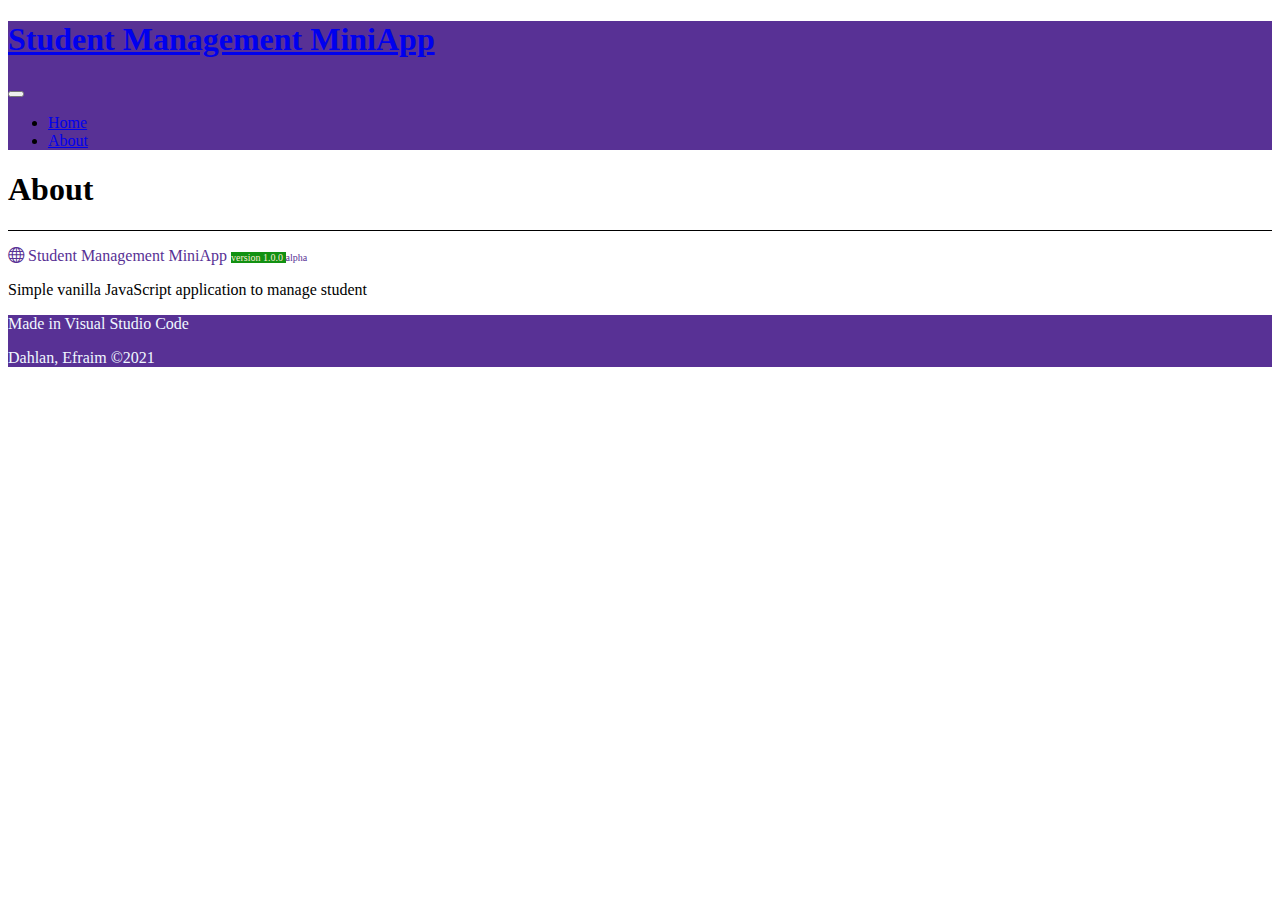
<file: about.html>
<!DOCTYPE html>
<html lang="en">
<head>
    <meta charset="UTF-8">
    <meta http-equiv="X-UA-Compatible" content="IE=edge">
    <meta name="viewport" content="width=device-width, initial-scale=1.0">

    <link rel="stylesheet" href="style.css">
<link rel="stylesheet" href="https://fonts.googleapis.com/icon?family=Material+Icons">
    

<!-- link script bootstrap ini taruh di bagian head -->
    <link rel="stylesheet" href="https://cdn.jsdelivr.net/npm/bootstrap-icons@1.5.0/font/bootstrap-icons.css">
    <link href="https://cdn.jsdelivr.net/npm/bootstrap@5.1.3/dist/css/bootstrap.min.css" rel="stylesheet" integrity="sha384-1BmE4kWBq78iYhFldvKuhfTAU6auU8tT94WrHftjDbrCEXSU1oBoqyl2QvZ6jIW3" crossorigin="anonymous">
<!-- link script bootstrap ini taruh di bagian head -->
    
    <title>Bootstrap</title>
</head>
<body>

    <!-- Tab navigation -->
    <div class="sticky-top">
      <nav class="navbar navbar-expand-lg navbar-dark" style="background-color:#583195;">
          <div class="container-fluid">
            <a class="navbar-brand" href="#"><h1 class="display-6 fs-5">Student Management MiniApp</h1></a>
            <button class="navbar-toggler" type="button" data-bs-toggle="collapse" data-bs-target="#navbarSupportedContent" aria-controls="navbarSupportedContent" aria-expanded="false" aria-label="Toggle navigation">
              <span class="navbar-toggler-icon"></span>
            </button>
            <div class="collapse navbar-collapse" id="navbarSupportedContent">
              <ul class="navbar-nav me-auto mb-2 mb-lg-0">
                <li class="nav-item">
                  <a class="nav-link" aria-current="page" href="index.html">Home</a>
                </li>
                <li class="nav-item">
                  <a class="nav-link active" href="about.html">About</a>
                </li>
              </ul>
            </div>
          </div>
        </nav>
    </div>
      <!-- Tab navigation -->
      <div class="container mt-4">

      <h1 class="display-4">About</h1>
      
      <div class="line-1 mt-4 mb-4 opacity-25"></div>
      
      <p class="lead" style="color: #583195;"><i class="bi bi-globe"></i> Student Management MiniApp <span class="badge background-color text-wrap" id="tulisan1" style="font-size: x-small;" >version 1.0.0 </span> <span class="badge bg-primary text-wrap" id="tulisan2" style="font-size: x-small;" >alpha </span>         
      </p>
    <p>
      Simple vanilla JavaScript application to manage student
    </p>
      <footer style="background-color:#583195;" class="py-3 fixed-bottom">
        <p class="text-center" style="color: aliceblue;">Made in Visual Studio Code</p>
        <p class="text-center" style="color: aliceblue;">Dahlan, Efraim ©2021</p>
      </footer>


<script src="javascript.js"></script>
<!-- script ini taruh sebelum tag /body -->
<script src="https://cdn.jsdelivr.net/npm/bootstrap@5.1.3/dist/js/bootstrap.bundle.min.js" integrity="sha384-ka7Sk0Gln4gmtz2MlQnikT1wXgYsOg+OMhuP+IlRH9sENBO0LRn5q+8nbTov4+1p" crossorigin="anonymous"></script>
<!-- script ini taruh sebelum tag /body -->
</body>
</html>
</file>
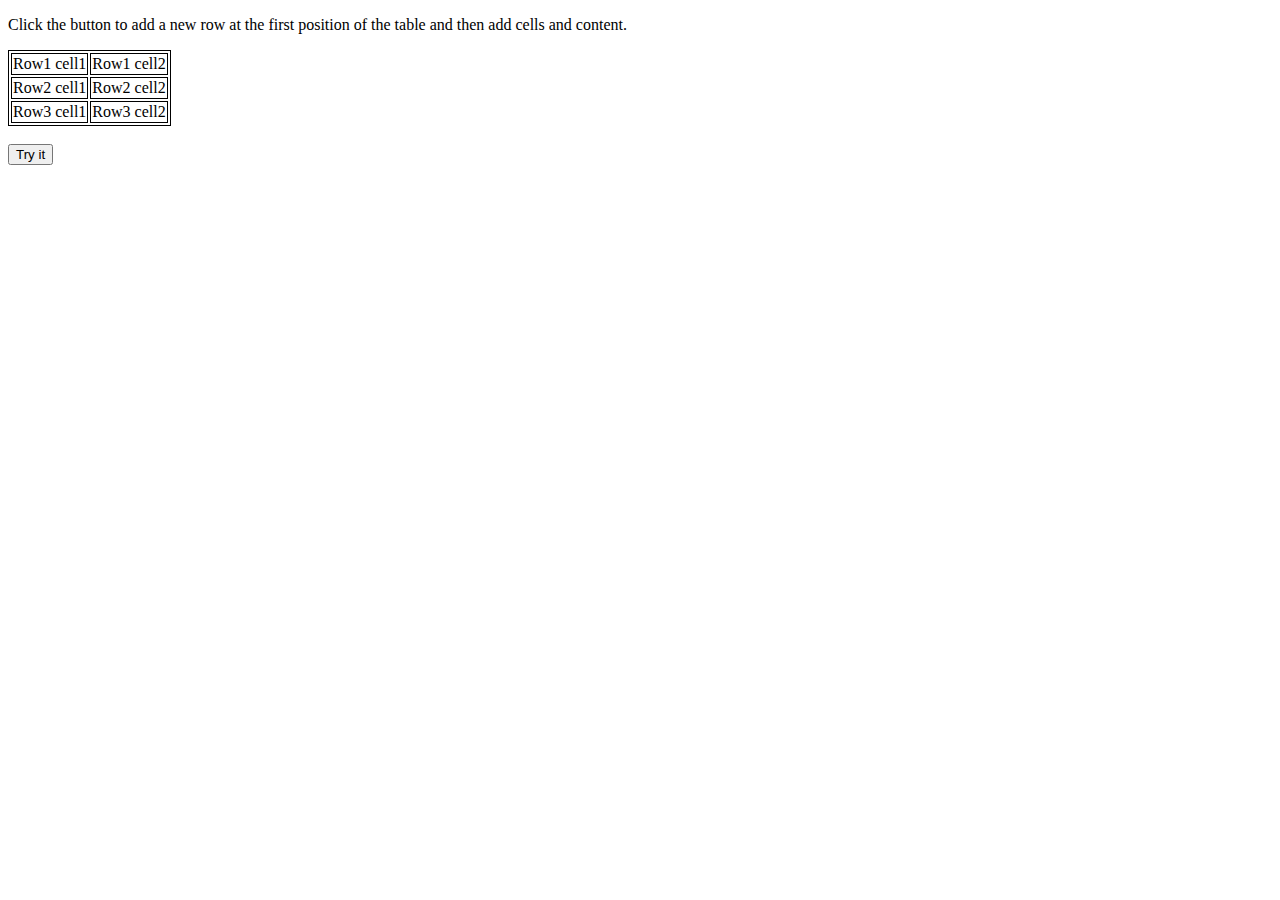
<file: table.html>
<!DOCTYPE html>
<html>
<head>
<style>
table, td {
  border: 1px solid black;
}
</style>
</head>
<body>

<p>Click the button to add a new row at the first position of the table and then add cells and content.</p>

<table id="myTable">
  <tr>
    <td>Row1 cell1</td>
    <td>Row1 cell2</td>
  </tr>
  <tr>
    <td>Row2 cell1</td>
    <td>Row2 cell2</td>
  </tr>
  <tr>
    <td>Row3 cell1</td>
    <td>Row3 cell2</td>
  </tr>
</table>
<br>

<button type="button" onclick="myFunction()">Try it</button>

<script>
function myFunction() {
  
}
</script>

</body>
</html>
</file>
<file: style.css>
.my-button {
  width: 100px;
  height: 50px;
  border: 1px solid black;
  border-radius: 30px;
}

.button-warning {
  background-color: burlywood;
}

.my-button-large {
  width: 200px;
  height: 50px;
  border: 1px solid black;
  border-radius: 30px;
}

/* .delete-button {
  width: 100px;
  height: 100px;
  background-color: rgb(214, 126, 10);
} */

.line-1 {
  height: 1px;
  background: #000000;
}

#button {
  border-radius: 0px;
  background-color:#583195 ;
}

#programSearchB{
  border-radius: 0px;
  background-color:#583195 ;
}

#facultySearchB{
  border-radius: 0px;
  background-color:#583195 ;
}

#tulisan1{
  color: antiquewhite;
  background-color: rgb(18, 145, 18);
}
</file>
